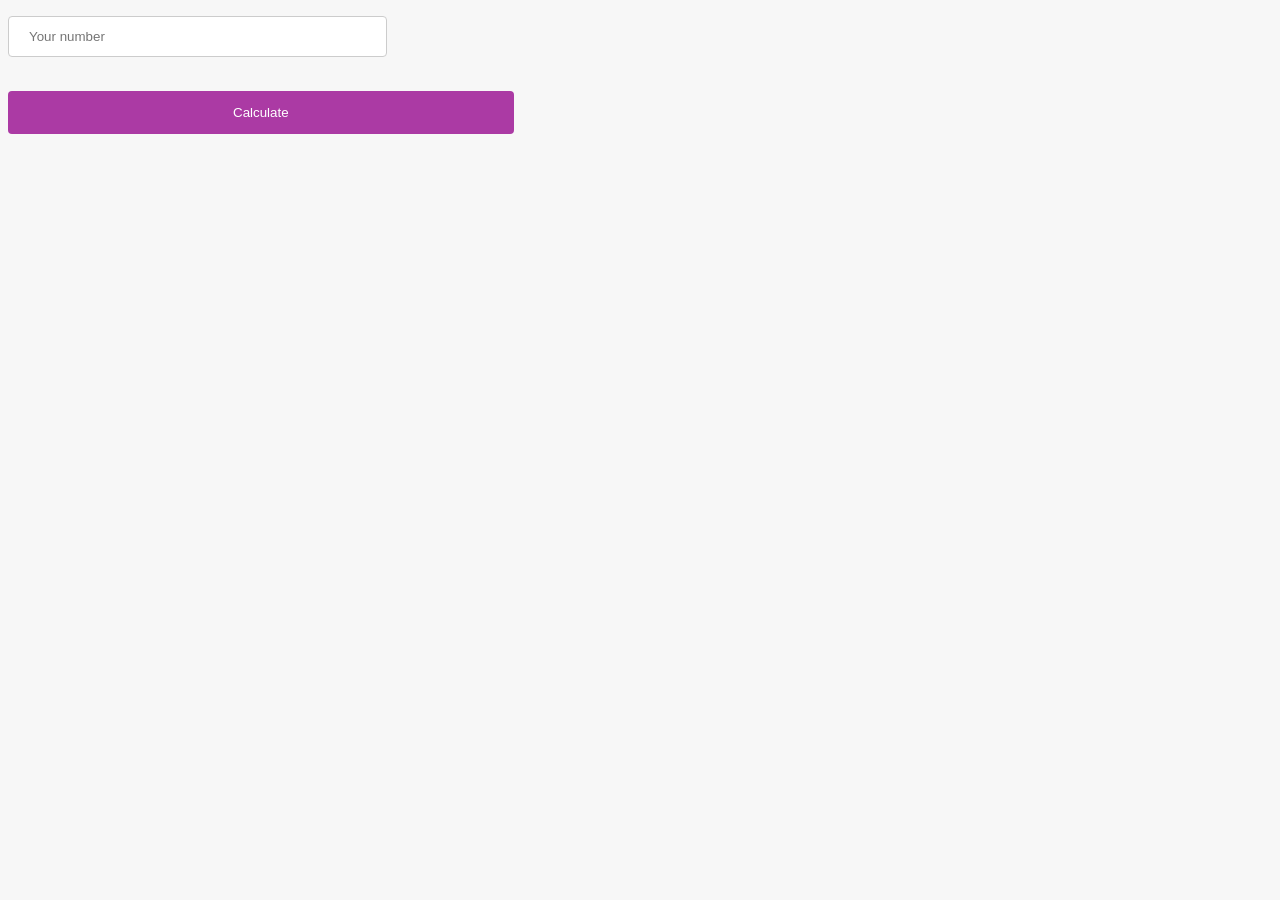
<file: index1.html>
<!DOCTYPE html>
<html>
  <head>
    <link rel="stylesheet" href="style.css">
    <meta charset="utf-8">
    <noscript>
    <meta http-equiv="refresh" content="0; URL=http://example.com/noscript.html"/>
</noscript>
    <title></title>
    <script src="assets/js/player.js"></script>
    <script src="assets/js/fizz_calulator.js"></script>
    <script src='https://code.jquery.com/jquery-2.1.4.js'></script>
    <script type="text/javascript">
      $(document).ready(function () {
      $('#calculate').click(function () {
        var p = parseFloat($('#player1').val());
        var player = new Player({player1: p});
      player.calculate_fizz();
      $('#display_message').html('You got '+ player.fizzMessage);
      });
  });
</script>
  </head>
  <body>
    <form>
      <input  type="text" id="player1" placeholder="Your number">&nbsp;
        <br><br>
      <input type="button" id="calculate" value="Calculate">
    </form>
    <div>

     <span id="display_message"></span>
   </div>
  </body>
</html>
</file>
<file: style.css>
body {
background: #f7f7f7;

}

h4 {
   color: #fff;
}

div {
  /*background: #000000;*/
}

span {
  color: white;
}

.falt {
  height: 500px;
  background: #000000;
  color: #fff;

  font-family: 'verdana', sans-serif;
  font-size: 20px;
}

input[type=text], select {
    width: 30%;
    padding: 12px 20px;
    margin: 8px 0;
    display: inline-block;
    border: 1px solid #ccc;
    border-radius: 4px;
    box-sizing: border-box;
}

input[type=button] {
    width: 40%;
    background-color: #AB3AA4;
    color: white;
    padding: 14px 20px;
    margin: 8px 0;
    border: none;
    border-radius: 4px;
    cursor: pointer;
}

input[type=button]:hover {
    background-color: #62225E;
}
</file>
